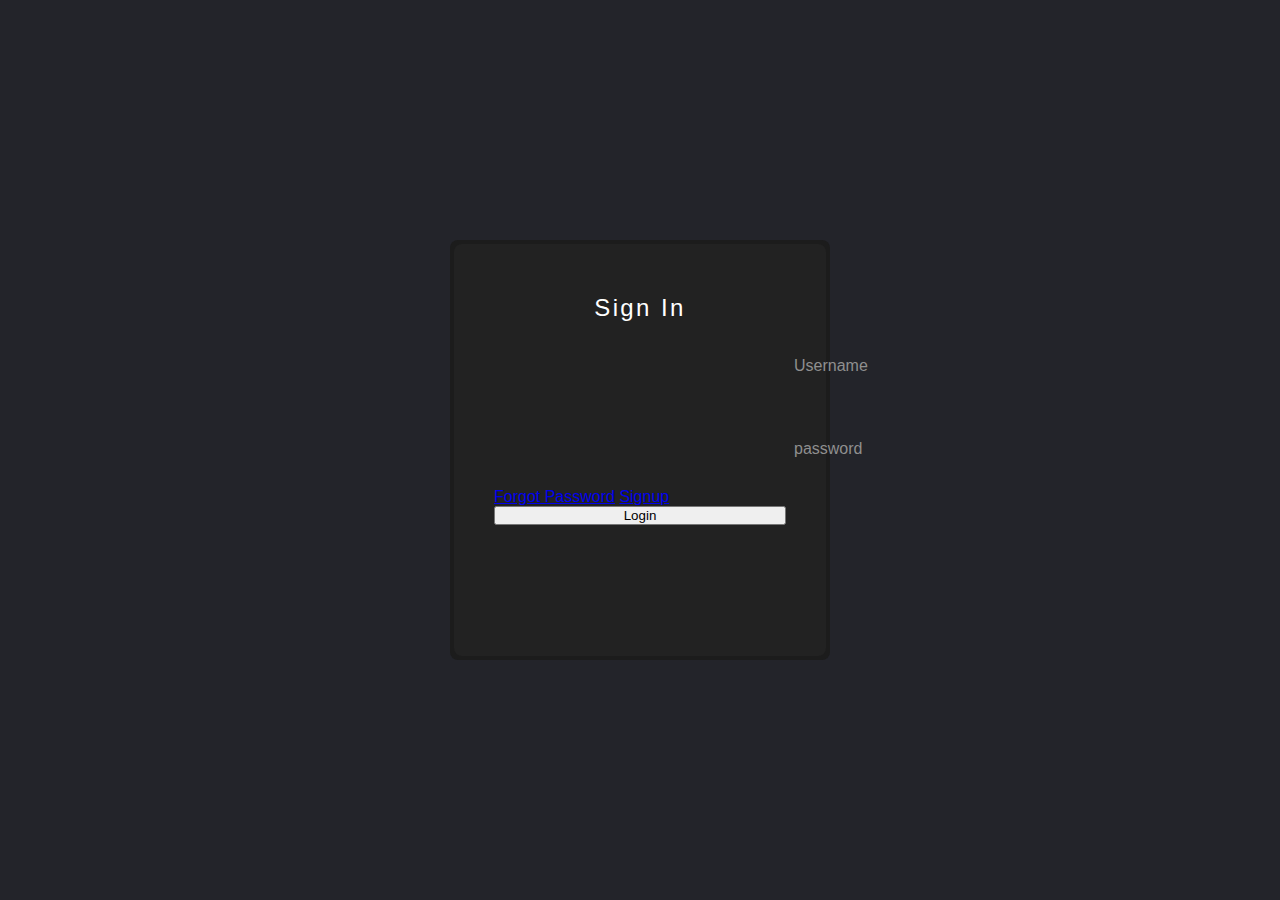
<file: form.html>
<!DOCTYPE html>
<html lang="en">
<head>
    <meta charset="UTF-8">
    <meta http-equiv="X-UA-Compatible" content="IE=edge">
    <meta name="viewport" content="width=device-width, initial-scale=1.0">
    <title>Document</title>
    <link rel="stylesheet" href="css/form.css">
</head>
<body>
    <div class="box">
        <form >
            <h2> Sign In</h2>
            <div class="inputbox">
                <input type="text" required="required">
                <span>Username</span>
                <i></i>
             </div>
             <div class="inputbox"> 
                <input type="password" required="required">
                <span> password</span>
                <i></i>
            </div>
            <div class="links">
                <a href="#">Forgot Password</a>
                <a href="#">Signup</a>

            </div>
            <input type="submit" value="Login">
        </form>

    </div>
</body>
</html>
</file>
<file: css/form.css>
*{
    margin: 0;
    padding: 0;
    box-sizing: border-box;
    font-family: 'poppins',sans-serif;
}
body{
    display: flex;
    justify-content: center;
    align-items: center;
    min-height: 100vh;
    background: #23242a;
}
.box{
    position: relative;
    width: 380px;
    height: 420px;
    background:#1c1c1c ;
    border-radius: 8px;
}
.box form{
    position: absolute;
    inset: 4px;
    background: #222;
    padding: 50px 40px;
    border-radius: 8px;
    z-index: 2;
    display: flex;
    flex-direction: column;

}
.box form h2{
    color: #fff;
    font-weight: 500;
    text-align: center;
    letter-spacing: 0.1em;
}
.box form .inputbox{
    position: relative;
    width: 300px;
    margin-top: 35px;

}
.box form .inputbox input{
    position: relative;
    width: 100% ;
    padding: 20px 10px 10px;
    background: transparent;
    outline: none;
    border: none;
    box-shadow: none;
    color: #23242a;
    font-size: 1em;
    letter-spacing:0.05em ;
    transition: 0.5s;
    z-index: 10;
}
.box form .inputbox span{
    position: absolute;
    padding: 0;
    pointer-events: none;
    color: #8f8f8f;
    font-size: 1em;
    letter-spacing: 0.05s;
    transition: 0.5s;

}
.box form .inputbox input:valid ~ span,
.box form .inputbox input:focus ~ span{
    color: #fff;
    font-size: 0.75em;
    transform: translate(-35);
}
</file>
